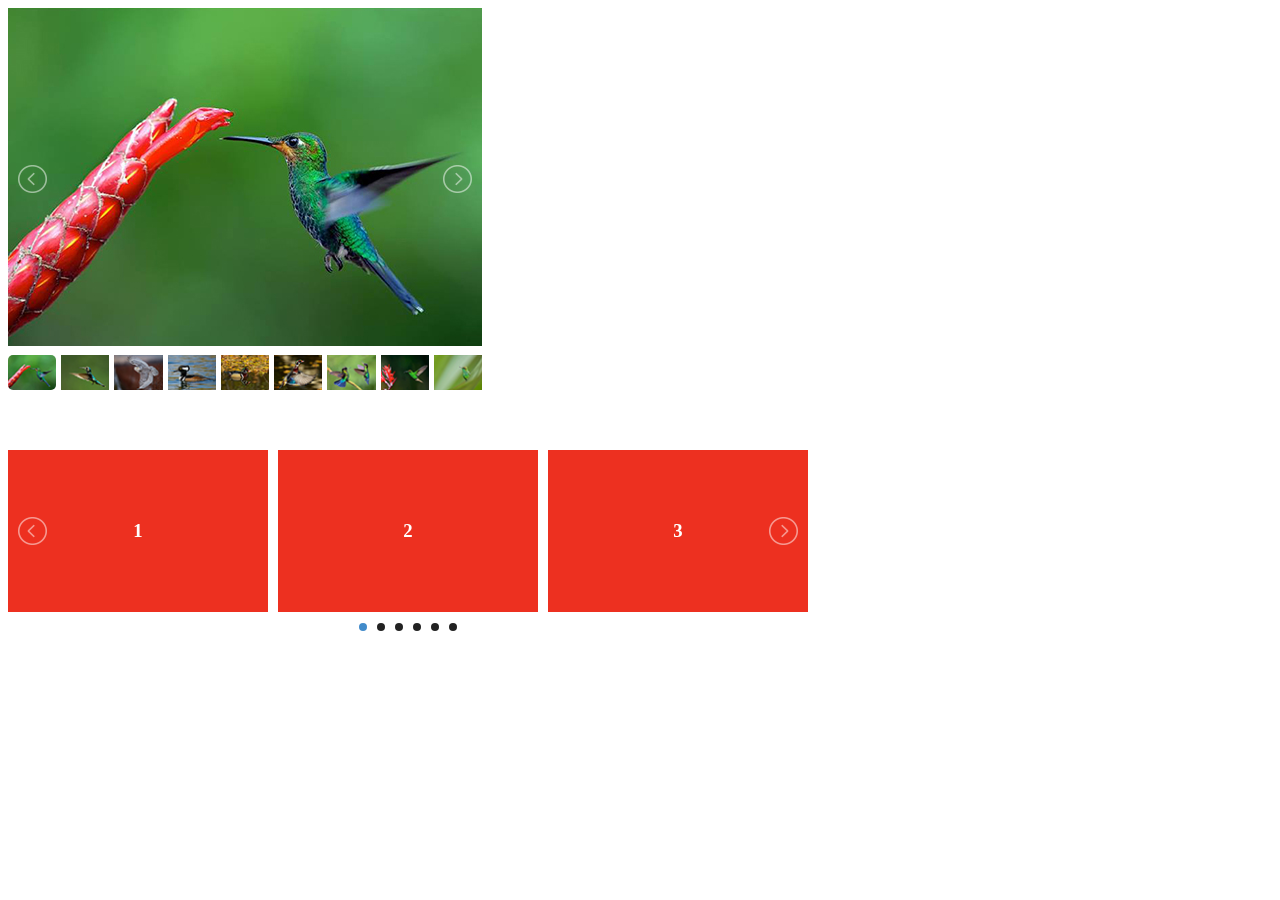
<file: plugin/lightslider-master/demo/index.html>
<!DOCTYPE html>
<html lang="en">
    <head>
    <title>lightSlider Demo</title>
    <meta charset="utf-8">
    <meta http-equiv="X-UA-Compatible" content="IE=edge">
    <meta name="description" content="">
    <link rel="stylesheet"  href="../src/css/lightslider.css"/>
    <style>
    	ul{
			list-style: none outside none;
		    padding-left: 0;
            margin: 0;
		}
        .demo .item{
            margin-bottom: 60px;
        }
		.content-slider li{
		    background-color: #ed3020;
		    text-align: center;
		    color: #FFF;
		}
		.content-slider h3 {
		    margin: 0;
		    padding: 70px 0;
		}
		.demo{
			width: 800px;
		}
    </style>
    <script src="http://ajax.googleapis.com/ajax/libs/jquery/1.9.1/jquery.min.js"></script>
    <script src="../src/js/lightslider.js"></script> 
    <script>
    	 $(document).ready(function() {
			$("#content-slider").lightSlider({
                loop:true,
                keyPress:true
            });
            $('#image-gallery').lightSlider({
                gallery:true,
                item:1,
                thumbItem:9,
                slideMargin: 0,
                speed:500,
                auto:true,
                loop:true,
                onSliderLoad: function() {
                    $('#image-gallery').removeClass('cS-hidden');
                }  
            });
		});
    </script>
</head>
<body>
	<div class="demo">
        <div class="item">            
            <div class="clearfix" style="max-width:474px;">
                <ul id="image-gallery" class="gallery list-unstyled cS-hidden">
                    <li data-thumb="img/thumb/cS-1.jpg"> 
                        <img src="img/cS-1.jpg" />
                         </li>
                    <li data-thumb="img/thumb/cS-2.jpg"> 
                        <img src="img/cS-2.jpg" />
                         </li>
                    <li data-thumb="img/thumb/cS-3.jpg"> 
                        <img src="img/cS-3.jpg" />
                         </li>
                    <li data-thumb="img/thumb/cS-4.jpg"> 
                        <img src="img/cS-4.jpg" />
                         </li>
                    <li data-thumb="img/thumb/cS-5.jpg"> 
                        <img src="img/cS-5.jpg" />
                         </li>
                    <li data-thumb="img/thumb/cS-6.jpg"> 
                        <img src="img/cS-6.jpg" />
                         </li>
                    <li data-thumb="img/thumb/cS-7.jpg"> 
                        <img src="img/cS-7.jpg" />
                         </li>
                    <li data-thumb="img/thumb/cS-8.jpg"> 
                        <img src="img/cS-8.jpg" />
                         </li>
                    <li data-thumb="img/thumb/cS-9.jpg"> 
                        <img src="img/cS-9.jpg" />
                         </li>
                    <li data-thumb="img/thumb/cS-10.jpg"> 
                        <img src="img/cS-10.jpg" />
                         </li>
                    <li data-thumb="img/thumb/cS-11.jpg"> 
                        <img src="img/cS-11.jpg" />
                         </li>
                    <li data-thumb="img/thumb/cS-12.jpg"> 
                        <img src="img/cS-12.jpg" />
                         </li>
                    <li data-thumb="img/thumb/cS-13.jpg"> 
                        <img src="img/cS-13.jpg" />
                         </li>
                    <li data-thumb="img/thumb/cS-14.jpg"> 
                        <img src="img/cS-14.jpg" />
                         </li>
                    <li data-thumb="img/thumb/cS-15.jpg"> 
                        <img src="img/cS-15.jpg" />
                         </li>
                </ul>
            </div>
        </div>
        <div class="item">
            <ul id="content-slider" class="content-slider">
                <li>
                    <h3>1</h3>
                </li>
                <li>
                    <h3>2</h3>
                </li>
                <li>
                    <h3>3</h3>
                </li>
                <li>
                    <h3>4</h3>
                </li>
                <li>
                    <h3>5</h3>
                </li>
                <li>
                    <h3>6</h3>
                </li>
            </ul>
        </div>
    </div>	
</body>
</file>
<file: plugin/lightslider-master/src/css/lightslider.css>
/** /!!! core css Should not edit !!!/**/

.lSSlideOuter {
    overflow: hidden;
    -webkit-touch-callout: none;
    -webkit-user-select: none;
    -khtml-user-select: none;
    -moz-user-select: none;
    -ms-user-select: none;
    user-select: none;
}
.lightSlider:before, .lightSlider:after {
    content: " ";
    display: table;
}
.lightSlider {
    overflow: hidden;
}
.lSSlideWrapper {
    max-width: 100%;
    overflow: hidden;
    position: relative;
}
.lSSlideWrapper > .lightSlider:after {
    clear: both;
}
.lSSlideWrapper .lSSlide {
    -webkit-transform: translate(0px, 0px);
    -ms-transform: translate(0px, 0px);
    transform: translate(0px, 0px);
    -webkit-transition: all 1s;
    -webkit-transition-property: -webkit-transform,height;
    -moz-transition-property: -moz-transform,height;
    transition-property: transform,height;
    -webkit-transition-duration: inherit !important;
    transition-duration: inherit !important;
    -webkit-transition-timing-function: inherit !important;
    transition-timing-function: inherit !important;
}
.lSSlideWrapper .lSFade {
    position: relative;
}
.lSSlideWrapper .lSFade > * {
    position: absolute !important;
    top: 0;
    left: 0;
    z-index: 9;
    margin-right: 0;
    width: 100%;
}
.lSSlideWrapper.usingCss .lSFade > * {
    opacity: 0;
    -webkit-transition-delay: 0s;
    transition-delay: 0s;
    -webkit-transition-duration: inherit !important;
    transition-duration: inherit !important;
    -webkit-transition-property: opacity;
    transition-property: opacity;
    -webkit-transition-timing-function: inherit !important;
    transition-timing-function: inherit !important;
}
.lSSlideWrapper .lSFade > *.active {
    z-index: 10;
}
.lSSlideWrapper.usingCss .lSFade > *.active {
    opacity: 1;
}
/** /!!! End of core css Should not edit !!!/**/

/* Pager */
.lSSlideOuter .lSPager.lSpg {
    margin: 10px 0 0;
    padding: 0;
    text-align: center;
}
.lSSlideOuter .lSPager.lSpg > li {
    cursor: pointer;
    display: inline-block;
    padding: 0 5px;
}
.lSSlideOuter .lSPager.lSpg > li a {
    background-color: #222222;
    border-radius: 30px;
    display: inline-block;
    height: 8px;
    overflow: hidden;
    text-indent: -999em;
    width: 8px;
    position: relative;
    z-index: 99;
    -webkit-transition: all 0.5s linear 0s;
    transition: all 0.5s linear 0s;
}
.lSSlideOuter .lSPager.lSpg > li:hover a, .lSSlideOuter .lSPager.lSpg > li.active a {
    background-color: #428bca;
}
.lSSlideOuter .media {
    opacity: 0.8;
}
.lSSlideOuter .media.active {
    opacity: 1;
}
/* End of pager */

/** Gallery */
.lSSlideOuter .lSPager.lSGallery {
    list-style: none outside none;
    padding-left: 0;
    margin: 0;
    overflow: hidden;
    transform: translate3d(0px, 0px, 0px);
    -moz-transform: translate3d(0px, 0px, 0px);
    -ms-transform: translate3d(0px, 0px, 0px);
    -webkit-transform: translate3d(0px, 0px, 0px);
    -o-transform: translate3d(0px, 0px, 0px);
    -webkit-transition-property: -webkit-transform;
    -moz-transition-property: -moz-transform;
    -webkit-touch-callout: none;
    -webkit-user-select: none;
    -khtml-user-select: none;
    -moz-user-select: none;
    -ms-user-select: none;
    user-select: none;
}
.lSSlideOuter .lSPager.lSGallery li {
    overflow: hidden;
    -webkit-transition: border-radius 0.12s linear 0s 0.35s linear 0s;
    transition: border-radius 0.12s linear 0s 0.35s linear 0s;
}
.lSSlideOuter .lSPager.lSGallery li.active, .lSSlideOuter .lSPager.lSGallery li:hover {
    border-radius: 5px;
}
.lSSlideOuter .lSPager.lSGallery img {
    display: block;
    height: auto;
    max-width: 100%;
}
.lSSlideOuter .lSPager.lSGallery:before, .lSSlideOuter .lSPager.lSGallery:after {
    content: " ";
    display: table;
}
.lSSlideOuter .lSPager.lSGallery:after {
    clear: both;
}
/* End of Gallery*/

/* slider actions */
.lSAction > a {
    width: 32px;
    display: block;
    top: 50%;
    height: 32px;
    background-image: url('../img/controls.png');
    cursor: pointer;
    position: absolute;
    z-index: 9999;
    margin-top: -16px;
    opacity: 0.5;
    -webkit-transition: opacity 0.35s linear 0s;
    transition: opacity 0.35s linear 0s;
}
.lSAction > a:hover {
    opacity: 1;
}
.lSAction > .lSPrev {
    background-position: 0 0;
    left: 10px;
}
.lSAction > .lSNext {
    background-position: -32px 0;
    right: 10px;
}
.lSAction > a.disabled {
    pointer-events: none;
}
.cS-hidden {
    height: 1px;
    opacity: 0;
    filter: alpha(opacity=0);
    overflow: hidden;
}


/* vertical */
.lSSlideOuter.vertical {
    position: relative;
}
.lSSlideOuter.vertical.noPager {
    padding-right: 0px !important;
}
.lSSlideOuter.vertical .lSGallery {
    position: absolute !important;
    right: 0;
    top: 0;
}
.lSSlideOuter.vertical .lightSlider > * {
    width: 100% !important;
    max-width: none !important;
}

/* vertical controlls */
.lSSlideOuter.vertical .lSAction > a {
    left: 50%;
    margin-left: -14px;
    margin-top: 0;
}
.lSSlideOuter.vertical .lSAction > .lSNext {
    background-position: 31px -31px;
    bottom: 10px;
    top: auto;
}
.lSSlideOuter.vertical .lSAction > .lSPrev {
    background-position: 0 -31px;
    bottom: auto;
    top: 10px;
}
/* vertical */


/* Rtl */
.lSSlideOuter.lSrtl {
    direction: rtl;
}
.lSSlideOuter .lightSlider, .lSSlideOuter .lSPager {
    padding-left: 0;
    list-style: none outside none;
}
.lSSlideOuter.lSrtl .lightSlider, .lSSlideOuter.lSrtl .lSPager {
    padding-right: 0;
}
.lSSlideOuter .lightSlider > *,  .lSSlideOuter .lSGallery li {
    float: left;
}
.lSSlideOuter.lSrtl .lightSlider > *,  .lSSlideOuter.lSrtl .lSGallery li {
    float: right !important;
}
/* Rtl */

@-webkit-keyframes rightEnd {
    0% {
        left: 0;
    }

    50% {
        left: -15px;
    }

    100% {
        left: 0;
    }
}
@keyframes rightEnd {
    0% {
        left: 0;
    }

    50% {
        left: -15px;
    }

    100% {
        left: 0;
    }
}
@-webkit-keyframes topEnd {
    0% {
        top: 0;
    }

    50% {
        top: -15px;
    }

    100% {
        top: 0;
    }
}
@keyframes topEnd {
    0% {
        top: 0;
    }

    50% {
        top: -15px;
    }

    100% {
        top: 0;
    }
}
@-webkit-keyframes leftEnd {
    0% {
        left: 0;
    }

    50% {
        left: 15px;
    }

    100% {
        left: 0;
    }
}
@keyframes leftEnd {
    0% {
        left: 0;
    }

    50% {
        left: 15px;
    }

    100% {
        left: 0;
    }
}
@-webkit-keyframes bottomEnd {
    0% {
        bottom: 0;
    }

    50% {
        bottom: -15px;
    }

    100% {
        bottom: 0;
    }
}
@keyframes bottomEnd {
    0% {
        bottom: 0;
    }

    50% {
        bottom: -15px;
    }

    100% {
        bottom: 0;
    }
}
.lSSlideOuter .rightEnd {
    -webkit-animation: rightEnd 0.3s;
    animation: rightEnd 0.3s;
    position: relative;
}
.lSSlideOuter .leftEnd {
    -webkit-animation: leftEnd 0.3s;
    animation: leftEnd 0.3s;
    position: relative;
}
.lSSlideOuter.vertical .rightEnd {
    -webkit-animation: topEnd 0.3s;
    animation: topEnd 0.3s;
    position: relative;
}
.lSSlideOuter.vertical .leftEnd {
    -webkit-animation: bottomEnd 0.3s;
    animation: bottomEnd 0.3s;
    position: relative;
}
.lSSlideOuter.lSrtl .rightEnd {
    -webkit-animation: leftEnd 0.3s;
    animation: leftEnd 0.3s;
    position: relative;
}
.lSSlideOuter.lSrtl .leftEnd {
    -webkit-animation: rightEnd 0.3s;
    animation: rightEnd 0.3s;
    position: relative;
}
/*/  GRab cursor */
.lightSlider.lsGrab > * {
  cursor: -webkit-grab;
  cursor: -moz-grab;
  cursor: -o-grab;
  cursor: -ms-grab;
  cursor: grab;
}
.lightSlider.lsGrabbing > * {
  cursor: move;
  cursor: -webkit-grabbing;
  cursor: -moz-grabbing;
  cursor: -o-grabbing;
  cursor: -ms-grabbing;
  cursor: grabbing;
}
</file>
